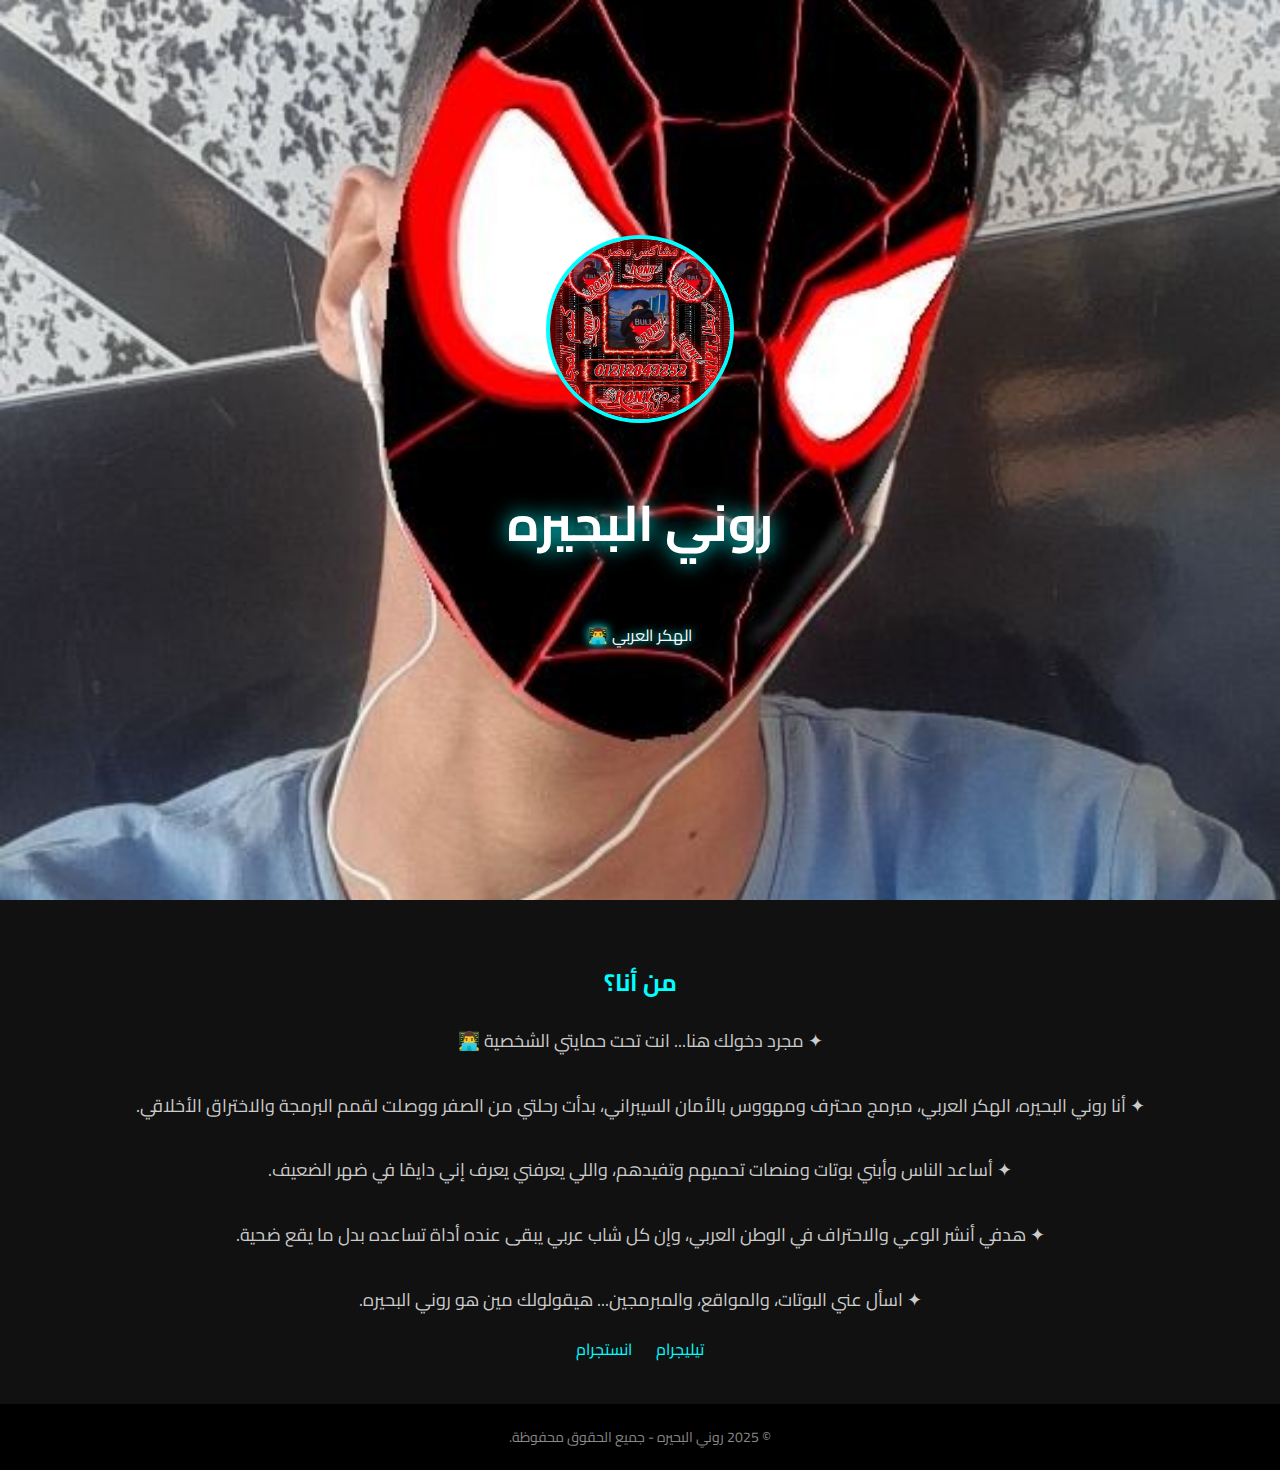
<file: index.html>
<!DOCTYPE html>
<html lang="ar" dir="rtl">
<head>
  <meta charset="UTF-8">
  <title>روني البحيره - الهكر العربي</title>
  <meta name="description" content="روني البحيره - الهكر العربي، مطور محترف، مهووس بالأمان والبرمجة، اكتشف عالم روني البحيره">
  <meta name="keywords" content="روني البحيره, الهكر العربي, مبرمج, امن معلومات, بوت واتساب, هاكر اخلاقي">
  <meta name="author" content="روني البحيره">
  <meta name="viewport" content="width=device-width, initial-scale=1">
  <style>
    @import url( https://fonts.googleapis.com/css2?family=Cairo:wght@700&display=swap );

    body {
      margin: 0;
      padding: 0;
      font-family:  Cairo , sans-serif;
      background-color: #0d0d0d;
      color: white;
    }

    .hero {
      background-image: url( image1.jpg );
      background-size: cover;
      background-position: center;
      height: 100vh;
      display: flex;
      align-items: center;
      justify-content: center;
      flex-direction: column;
      text-align: center;
      padding: 0 20px;
    }

    .hero h1 {
      font-size: 50px;
      text-shadow: 0 0 20px #00ffff;
      animation: glow 2s ease-in-out infinite alternate;
    }

    .hero img {
      width: 180px;
      border-radius: 50%;
      margin-bottom: 20px;
      border: 4px solid #00ffff;
    }

    @keyframes glow {
      from { text-shadow: 0 0 10px #00ffff; }
      to { text-shadow: 0 0 20px #00ffff, 0 0 30px #00ffff; }
    }

    .content {
      background-color: #111;
      padding: 40px 20px;
      text-align: center;
    }

    .content h2 {
      color: #00ffff;
    }

    .content p {
      font-size: 18px;
      line-height: 1.8;
      color: #ccc;
    }

    .footer {
      background-color: #000;
      color: #888;
      text-align: center;
      padding: 20px;
      font-size: 14px;
    }

    .links a {
      color: #00ffff;
      margin: 0 10px;
      text-decoration: none;
    }

    .glow {
      text-shadow: 0 0 10px #00ffff;
    }
  </style>
</head>
<body>

  <div class="hero">
    <img src="image2.jpg" alt="روني البحيره">
    <h1>روني البحيره</h1>
    <p class="glow">الهكر العربي 👨‍💻</p>
  </div>

  <div class="content">
    <h2>من أنا؟</h2>
    <p>
      ✦ مجرد دخولك هنا... انت تحت حمايتي الشخصية 👨‍💻<br><br>
      ✦ أنا روني البحيره، الهكر العربي، مبرمج محترف ومهووس بالأمان السيبراني، بدأت رحلتي من الصفر ووصلت لقمم البرمجة والاختراق الأخلاقي.<br><br>
      ✦ أساعد الناس وأبني بوتات ومنصات تحميهم وتفيدهم، واللي يعرفني يعرف إني دايمًا في ضهر الضعيف.<br><br>
      ✦ هدفي أنشر الوعي والاحتراف في الوطن العربي، وإن كل شاب عربي يبقى عنده أداة تساعده بدل ما يقع ضحية.<br><br>
      ✦ اسأل عني البوتات، والمواقع، والمبرمجين... هيقولولك مين هو روني البحيره.
    </p>
    <div class="links">
      <a href="https://t.me/VlP_l1" target="_blank">تيليجرام</a>
      <a href="https://www.instagram.com/yusef_.moh.ammed" target="_blank">انستجرام</a>
    </div>
  </div>

  <div class="footer">
    &copy; 2025 روني البحيره - جميع الحقوق محفوظة.
  </div>

</body>
</html>
</file>
